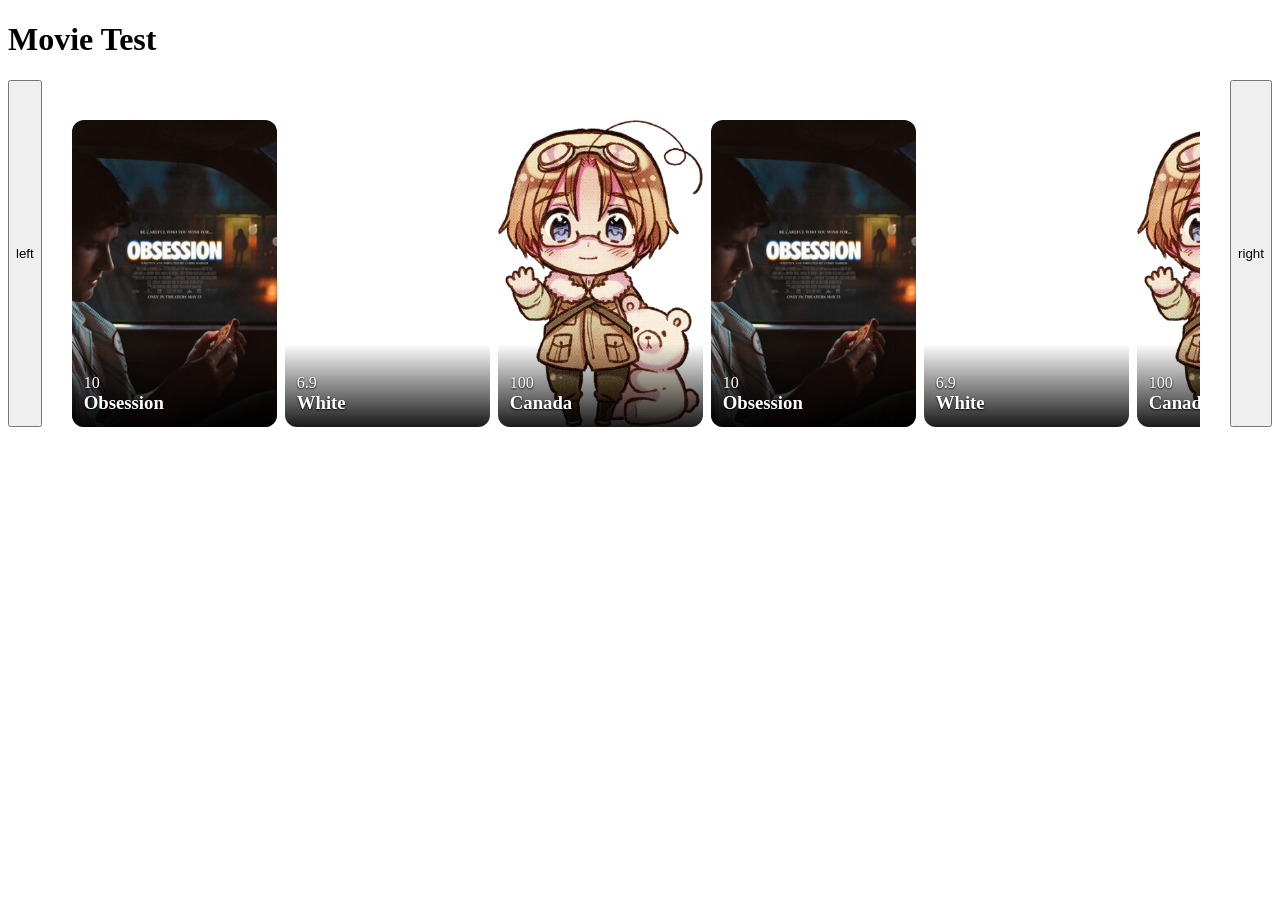
<file: .test/test-movies.html>
<!DOCTYPE html>
<html>

<head>
    <title>Test Movies</title>
    <link rel="stylesheet" href="../css/movies.css">
</head>

<body>

<h1>Movie Test</h1>

<section id="movie-list">

    <button id="left"> left </button>
    <div id="movie-container"></div>
    <button id="right"> right </button>
</section>

<script src="../js/movies.js"></script>

</body>

</html>


<!-- /* note to self make the ids and classes better */ how the fuck do i comment onhtrml -->
</file>
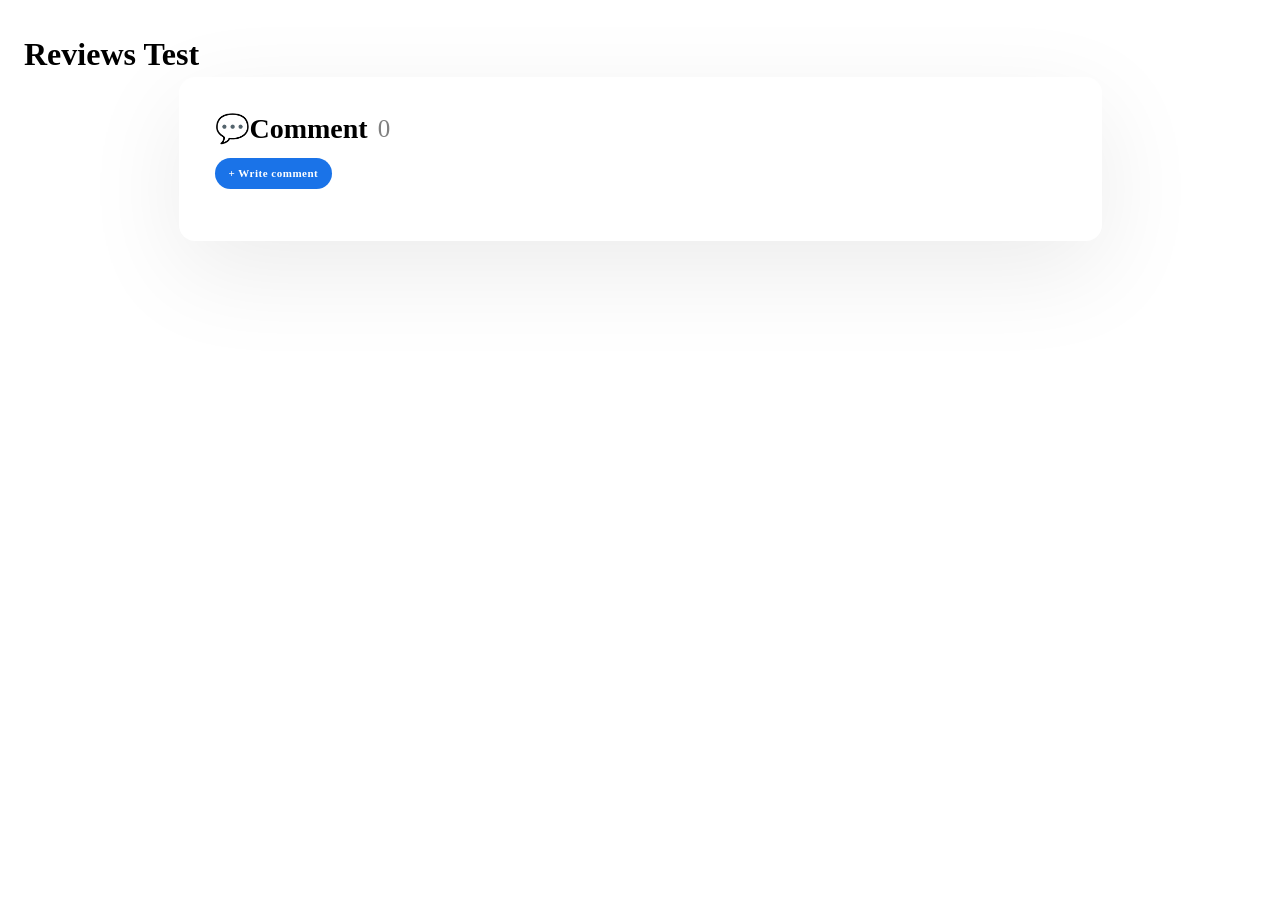
<file: .test/test-reviews.html>
<!DOCTYPE html>
<html lang="en">
<head>
    <meta charset="UTF-8">
    <meta name="viewport" content="width=device-width, initial-scale=1.0">
    <title>Test</title>
    <link rel="stylesheet" href="../css/reviews.css">
</head>

<body>
    
<h1>Reviews Test</h1>
<div class="container">
<div class="headeryu">
     <h1> 💬Comment <span id="Display-comment">0</span></h1>
        <div class="sort-options"> </div>
    </div>

    <details class="write-details">
      <summary>
        <span class="write-btn">+ Write comment</span>
      </summary>
       <form class="write-form">
        <div class="form-row">
          <div class="form-field">
            <label for="nickname">Name</label>
            <input type="text" id="nickname" placeholder="Your nickname" maxlength="20">
          </div>
          <div class="form-field">
            <label for="source">Source/Media</label>
            <input type="text" id="source" placeholder="Location...Country...City..." maxlength="30">
          </div>
        </div>

        <div class="form-row">
          <div class="form-field">
            <label for="score">Score</label>
            <select id="score">
              <option value="A+">A+</option>
              <option value="A" >A</option>
              <option value="A-">A-</option>
              <option value="B+">B+</option>
              <option value="B">B</option>
              <option value="B-">B-</option>
              <option value="C+">C+</option>
              <option value="C">C</option>
              <option value="C-">C-</option>
              <option value="D+">D+</option>
              <option value="D" >D</option>
              <option value="D-">D-</option>
              <option value="F">F</option>
              <option value="none" selected>None</option>
            </select>
          </div>
          <div class="form-field">
            <label for="avatarColor">Avatarcolor</label>
            <select id="avatarColor">
              <option value="gray">Grey</option>
              <option value="red">Red</option>
              <option value="blue" selected>Blue</option>
              <option value="green">Green</option>
              <option value="purple">Purple</option>
            </select>
          </div>
        </div>

        <div class="form-row">
          <div class="form-field">
            <label for="reviewText">Content</label>
            <textarea id="reviewText" placeholder="Write your comment..." maxlength="300"></textarea>
          </div>
        </div>

        <div class="form-actions">
          <button type="reset" class="btn-cancel">Cancel</button>
          <button type="submit" class="btn-submit">Post a comment</button>
        </div>
      </form>
    </details>

   
  </div>
</div>

<script src="../js/movies.js"></script>

</body>
</html>
</file>
<file: css/movies.css>
#movie-list {

    display: flex;
    gap: 30px;
}

#movie-container {
    display: flex;
    gap: 8px;
    overflow-x: auto;
    scroll-behavior:smooth;
    margin: 40px 0 0 0;
    scrollbar-width: none;
}


.movie-card {

    position:relative;

    display: inline-flex;
    flex-direction: column;
    flex-shrink: 0;

    border-radius: 12px;
    overflow: hidden;

    text-decoration: none;
    color:white;

    transition: 0.2s;

}

.movie-card:hover{
    filter:brightness(70%);
}


.movie-card img{
    height: 307.5px;
    width: 205px;
    display: block;
}

.movie-info {
    position:absolute;
    bottom: 0;
    left: 0;
    right: 0;

    display:flex;
    flex-direction: column;
    gap: 0px;

    padding: 0px 12px 8px;


    background: linear-gradient(
        transparent,
        rgba(0, 0, 0, 0.9));
    text-shadow: 0 1px 2px black;

    
}


.movie-rating {
    margin-top: 30px;
    margin-bottom: 0px;
}

.movie-title {
    margin: 0;
    margin-bottom: 5px;
}
</file>
<file: css/reviews.css>
.container {
            max-width: 923px;
            margin: 0 auto;
            background: #ffffff;
            border-radius: 16px;
            padding: 32px 36px;
            box-shadow: 0 30px 100px rgba(0, 0, 0, 0.08);
         }

        .headeryu h1 {
            padding-top: 0px;
            padding-bottom:10px;
            font-size: 28px;
            display: flex;
            align-items: center;
            gap: 10px;
        }

        .headeryu h1 span {
            font-size: 25px;
            color: gray;
            font-weight: normal;
        }
        .sort-options {
            display: flex;
            gap: 10px;
        }
 * {
      margin: 0;
      padding: 0;
      box-sizing: border-box;
    }

    body {
      padding: 32px 24px;
      line-height: 1.4;
    }

    .write-btn {
      background: #1a73e8;
      color: #ffffff;
      border: none;
      font-size: 11px;
      font-weight: 700;
      letter-spacing: 0.5px;
      padding: 8px 14px;
      border-radius: 20px;
      cursor: pointer;
      transition: background 0.2s;
      display: inline-block;
    }

    .write-btn:hover {
      background: #1558b0;
    }

    .write-details {
      margin-bottom: 20px;
    }

    .write-details summary {
      list-style: none;
    }
    
    .write-form {
      background: rgb(245, 237, 237);
      border-radius: 16px;
      padding: 20px;
      margin-top: 16px;
      display: flex;
      flex-direction: column;
      gap: 14px;
    }

    .form-row {
      display: flex;
      gap: 12px;
      flex-wrap: wrap;
    }

    .form-field {
      flex: 1;
      display: flex;
      flex-direction: column;
    }

    .form-field label {
      font-size: 15px;
      font-weight: 600;
      color: #525050;
      margin-bottom: 8px;
      margin-top: 5px;
    }

    .form-field input,
    .form-field select,
    .form-field textarea {
      width: 100%;
      border: 1px solid #ddd;
      border-radius: 10px;
      padding: 10px 13px;
      font-size: 14px;
      background: #ffffff;
      color: #1a1a1a;
      outline: none;
      transition: border-color 0.2s;
    }

    .form-field input:focus,
    .form-field select:focus,
    .form-field textarea:focus {
      border-color: #418df0;
    }

    .form-field textarea {
      resize: vertical;
      min-height: 80px;
    }

    .form-actions {
      display: flex;
      justify-content: flex-end;
      gap: 11px;
    }

    .btn-cancel {
      background: transparent;
      color: #3d3d3d;
      border: none;
      padding: 10px 18px;
      font-size: 13px;
      font-weight: 600;
      border-radius: 10px;
      cursor: pointer;
    }

    .btn-cancel:hover {
      background: #cdcbcb;
    }

    .btn-submit {
      background: #1a73e8;
      color: #fff;
      border: none;
      padding: 10px 18px;
      font-size: 13px;
      font-weight: 600;
      border-radius: 10px;
      cursor: pointer;
    }

    .btn-submit:hover {
      background: #1558b0;
    }
</file>
